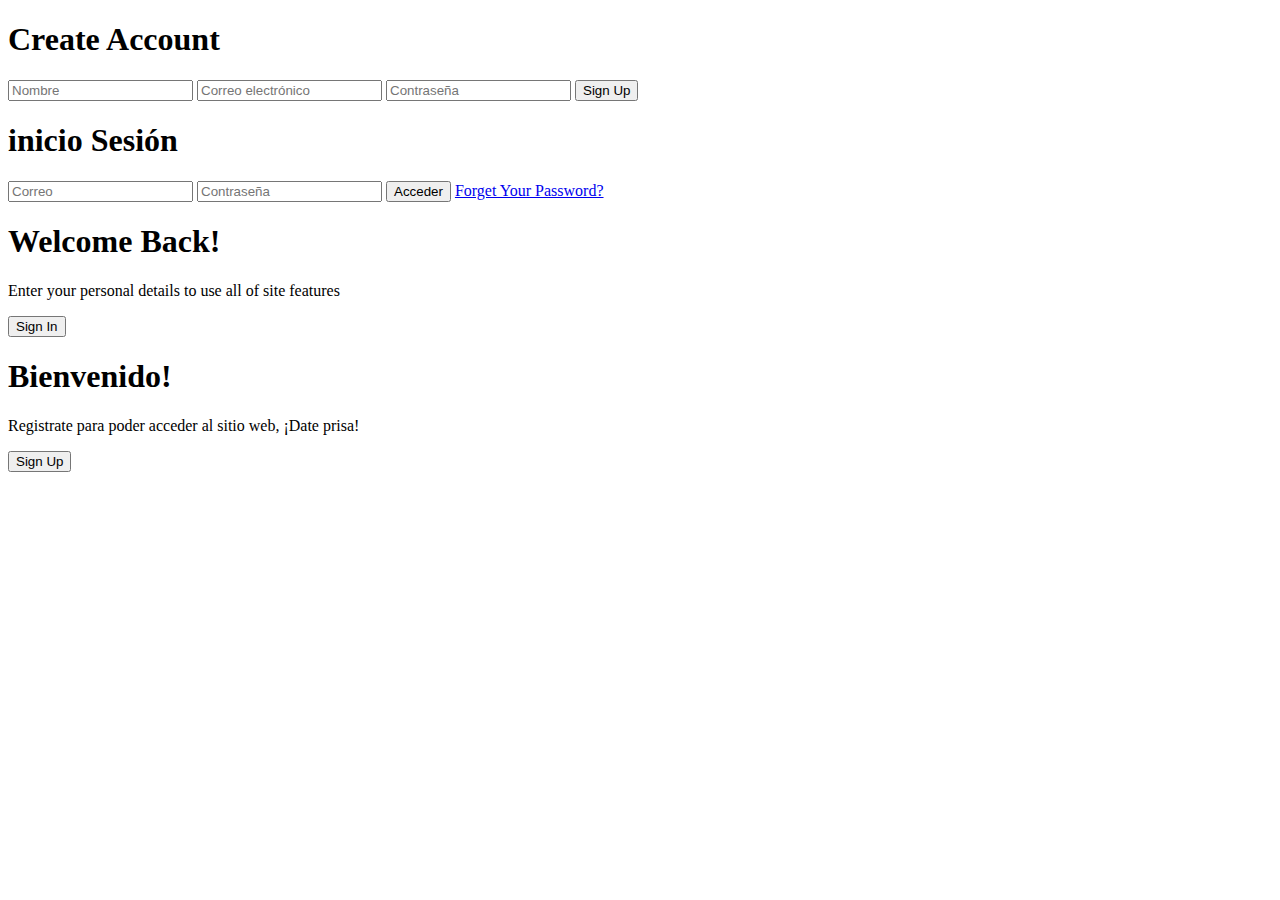
<file: index.html>
<!-- <!DOCTYPE html>
<html lang="es">

<head>
    <meta charset="UTF-8">
    <meta name="viewport" content="width=device-width, initial-scale=1.0">
    <title>Iniciar Sesión</title>
    <link rel="stylesheet" href="http://localhost/restaurante/assets/css/styles.css">
</head>

<body>
    <div class="login-container">
        <div class="form-container">
            <h2>Iniciar Sesión</h2>
            <form id="loginForm" action="login.php" method="post">
                <input type="text" name="correo" placeholder="Correo electrónico" required>
                <input type="password" name="contraseña" placeholder="Contraseña" required>
                <button type="submit">Iniciar Sesión</button>
            </form>
        </div>
        <div class="form-container">
            <h2>Registrarse</h2>
            <form id="registerForm" action="registro.php" method="post">
                <input type="text" name="nombre" placeholder="Nombre" required>
                <input type="text" name="correo" placeholder="Correo electrónico" required>
                <input type="password" name="contraseña" placeholder="Contraseña" required>
                <select name="rol">
                    <option value="usuario">Usuario</option>
                    <option value="admin">Admin</option>
                </select>
                <button type="submit">Registrarse</button>
            </form>
        </div>
        <span class="registerLink">Aun no tienes cuenta?<a href="">Registrate</a></span>
    </div>

    <script src="scripts.js"></script>
    
    
</body>
</html> -->






<!DOCTYPE html>
<html lang="en">

<head>
    <meta charset="UTF-8">
    <meta name="viewport" content="width=device-width, initial-scale=1.0">
    <link rel="stylesheet" href="https://cdnjs.cloudflare.com/ajax/libs/font-awesome/6.5.1/css/all.min.css">   
    <link rel="stylesheet" href="http://localhost/restaurante/assets/css/styles.css">

    <link rel="icon" type="image/svg+xml" href="https://cdn-icons-png.flaticon.com/512/3170/3170733.png" />
    
    <title>Login</title>
</head>
<body>
    <div class="container" id="container">
        <div class="form-container sign-up">
            <form id="registerForm" action="registro.php" method="post">
                <h1>Create Account</h1>
                <input type="text" name="nombre" placeholder="Nombre" required>
                <input type="text" name="correo" placeholder="Correo electrónico" required>
                <input type="password" name="contraseña" placeholder="Contraseña" required>
                <!-- <select name="rol">
                    <option value="usuario">Usuario</option>
                    <option value="admin">Admin</option>
                </select> -->
                <button type="submit">Sign Up</button>
            </form>
        </div>
        <div class="form-container sign-in">
            <form id="loginForm" action="login.php" method="post">
                <h1>inicio Sesión</h1>
    
                <input type="text" name="correo" placeholder="Correo" required>
                <input type="password" name="contraseña" placeholder="Contraseña" required>
                <button type="submit">Acceder</button>
                <a href="#">Forget Your Password?</a>
            </form>
        </div>
        <div class="toggle-container">
            <div class="toggle">
                <div class="toggle-panel toggle-left">
                    <h1>Welcome Back!</h1>
                    <p>Enter your personal details to use all of site features</p>
                    <button class="hidden" id="login">Sign In</button>
                </div>
                <div class="toggle-panel toggle-right">
                    <h1>Bienvenido!</h1>
                    <p>Registrate para poder acceder al sitio web, ¡Date prisa!</p>
                    <button class="hidden" id="register">Sign Up</button>
                </div>
            </div>
        </div>
    </div>
    

    <script src="http://localhost/restaurante/assets/js/scripts.js"></script>

</body>

</html>
</file>
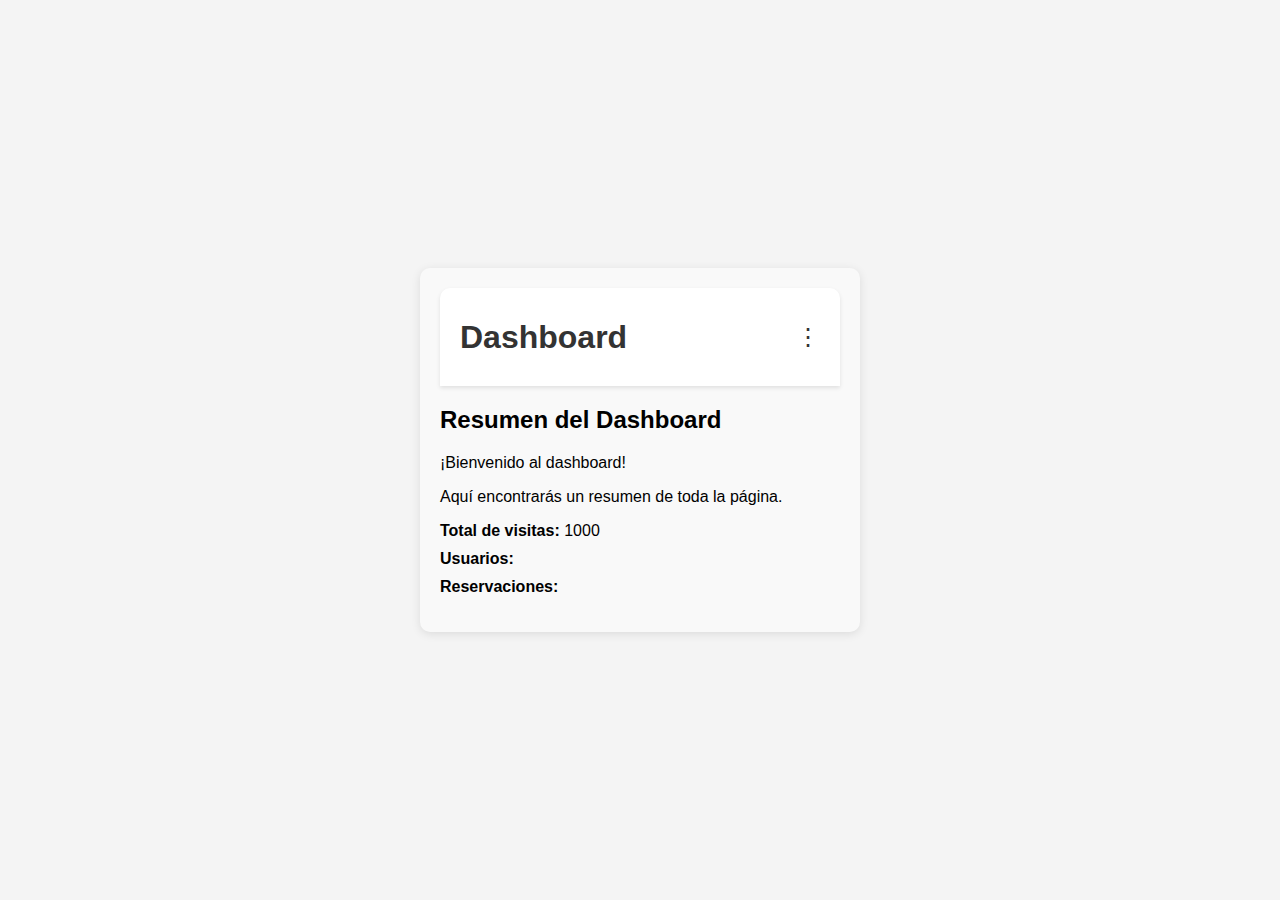
<file: views/admin/admin.html>
<!-- <!DOCTYPE html>
<html lang="en">
<head>
    <meta charset="UTF-8">
    <meta name="viewport" content="width=device-width, initial-scale=1.0">
    <title>DASHBOARD</title>

    <link rel="stylesheet" href="../../assets/css/adm.css">

    <link rel="icon" type="image/svg+xml" href="https://cdn-icons-png.flaticon.com/512/3170/3170733.png" />
</head>
<body>
    <h1>SOY ADMIN</h1>
    
    


    <div class="navbar">
        <div class="logo">
            <img src="https://cdn-icons-png.flaticon.com/512/616/616445.png" alt="Logo">
        </div>
        <div class="nav-buttons">
            <a href="admin.html">Inicio</a>
            <a href="users.html">Users</a>
            <a href="#">Contacto</a>
            <form action="../../logout.php" method="post">
                <button type="submit">Cerrar Sesión</button>
            </form>
        </div>
    </div>


    <h3>Bienvenido a nuestro restaurante</h3>
    <p>Por favor, seleccione una opción:</p>
    <ul>
        <li><a href="mesas2.php">Visualizar Mesas</a></li>
    </ul>
</body>
</html> -->






<!DOCTYPE html>
<html lang="en">

<head>
    <meta charset="UTF-8">
    <meta name="viewport" content="width=device-width, initial-scale=1.0">
    <title>DASHBOARD</title>

    <link rel="icon" type="image/svg+xml" href="https://cdn-icons-png.flaticon.com/512/3170/3170733.png" />
    <style>
        body {
            font-family: 'Helvetica Neue', Arial, sans-serif;
            margin: 0;
            padding: 0;
            background-color: #f4f4f4;
        }

        .container {
            display: flex;
            justify-content: center;
            align-items: center;
            height: 100vh;
        }

        .dashboard {
            background-color: #f9f9f9;
            padding: 20px;
            border-radius: 10px;
            box-shadow: 0 2px 10px rgba(0, 0, 0, 0.1);
            width: 400px;
        }

        nav {
            display: flex;
            justify-content: space-between;
            align-items: center;
            padding: 10px 20px;
            background-color: #fff;
            color: #333;
            border-radius: 10px 10px 0 0;
            box-shadow: 0 2px 4px rgba(0, 0, 0, 0.1);
        }

        .menu-icon {
            font-size: 24px;
        }

        .dropdown-content {
            display: none;
            position: absolute;
            background-color: #fff;
            border: 1px solid #ccc;
            border-radius: 5px;
            box-shadow: 0 2px 4px rgba(0, 0, 0, 0.1);
            z-index: 1;
        }

        .dropdown-content button {
            display: block;
            padding: 10px 20px;
            color: #333;
            text-decoration: none;
            transition: background-color 0.3s ease;
        }

        .dropdown-content a {
            display: block;
            padding: 10px 20px;
            color: #333;
            text-decoration: none;
            transition: background-color 0.3s ease;
        }

        .dropdown-content a:hover {
            background-color: #f5f5f5;
        }

        .dropdown:hover .dropdown-content {
            display: block;
        }

        h1 {
            text-align: center;
            margin-bottom: 20px;
            color: #333;
        }

        ul {
            list-style-type: none;
            padding: 0;
        }

        li {
            margin-bottom: 10px;
        }

        strong {
            font-weight: bold;
        }
    </style>
</head>

<body>

    <div class="container">
        <div class="dashboard">
            <nav>
                <h1>Dashboard</h1>
                <div class="dropdown">
                    <span class="menu-icon">&#8942;</span>
                    <form class="dropdown-content" action="../../logout.php">
                        <a href="users.html">Usuarios</a>
                        <a href="mesas2.php">Mesas</a>
                        <button type="submit">Sign Out</button>
                    </form>
                </div>
            </nav>

            <h2>Resumen del Dashboard</h2>
            <p>¡Bienvenido al dashboard!</p>
            <p>Aquí encontrarás un resumen de toda la página.</p>

            <ul id="usuarios-lista">
                <li><strong>Total de visitas:</strong> 1000</li>
                <li><strong>Usuarios:</strong> <span id="total-usuarios"></span></li>
                <li><strong>Reservaciones:</strong> <span id="total_reservas"></span></li>
            </ul>
        </div>
    </div>

    <script src="script.js"></script>

</body>

</html>
</file>
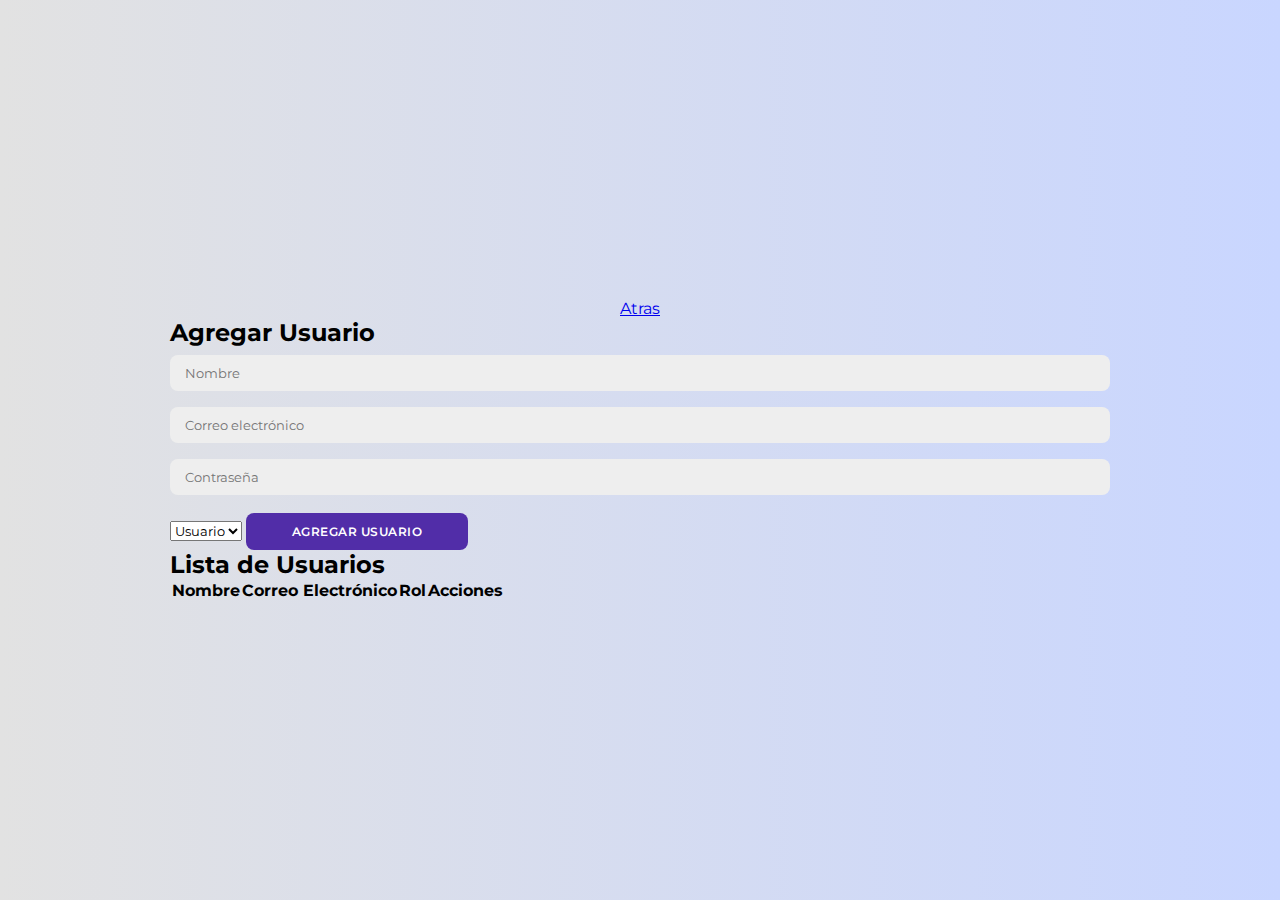
<file: views/admin/users.html>
<!DOCTYPE html>
<html lang="es">

<head>
    <meta charset="UTF-8">
    <meta name="viewport" content="width=device-width, initial-scale=1.0">
    <title>CRUD de Usuarios</title>
    <link rel="stylesheet" href="../../assets/css/adm.css">

    <link rel="icon" type="image/svg+xml" href="https://cdn-icons-png.flaticon.com/512/3170/3170733.png" />
</head>

<body>
    <form action="../../logout.php" method="post">
        <a href="../admin/admin.html">Atras</a>
    </form>




    
<!---->


    <div class="container">
        <h2>Agregar Usuario</h2>
        <form id="formularioUsuario">
            <input type="text" id="nombre" placeholder="Nombre" required>
            <input type="email" id="correo" placeholder="Correo electrónico" required>
            <input type="password" id="contraseña" placeholder="Contraseña" required>
            <select id="rol">
                <option value="usuario">Usuario</option>
                <option value="admin">Admin</option>
            </select>
            <button type="submit">Agregar Usuario</button>
        </form>

        <h2>Lista de Usuarios</h2>
        <table id="tablaUsuarios">
            <thead>
                <tr>
                    <th>Nombre</th>
                    <th>Correo Electrónico</th>
                    <th>Rol</th>
                    <th>Acciones</th>
                </tr>
            </thead>
            <tbody>
                <!-- Aquí se mostrarán los usuarios -->
            </tbody>
        </table>
    </div>

    <!-- Modal para editar usuario -->
    <!-- <div id="modalEditarUsuario" class="modal">
        <div class="modal-content">
            <span class="close">&times;</span>
            <h2>Editar Usuario</h2>
            <form id="formularioEditarUsuario">
                <input type="hidden" id="edit_id" name="edit_id">
                <input type="text" id="edit_nombre" placeholder="Nombre" required>
                <input type="email" id="edit_correo" placeholder="Correo electrónico" required>
                <select id="edit_rol">
                    <option value="usuario">Usuario</option>
                    <option value="admin">Admin</option>
                </select>
                <button type="submit">Guardar Cambios</button>
            </form>
        </div>
    </div> -->

    <script src="https://ajax.googleapis.com/ajax/libs/jquery/3.5.1/jquery.min.js"></script>
    <script src="script.js"></script>

    <script>
        $(document).ready(function () {
            // Función para cargar la lista de usuarios al cargar la página
            function cargarUsuarios() {
                $.ajax({
                    url: 'crud.php',
                    type: 'GET',
                    success: function (response) {
                        var usuarios = JSON.parse(response);
                        var tablaUsuarios = $('#tablaUsuarios tbody');
                        tablaUsuarios.empty(); // Limpiar la tabla antes de agregar usuarios
                        usuarios.forEach(function (usuario) {
                            tablaUsuarios.append('<tr><td>' + usuario.nombre + '</td><td>' + usuario.correo + '</td><td>' + usuario.rol + '</td><td><button class="editarUsuario" data-id="' + usuario.id + '">Editar</button><button class="eliminarUsuario" data-id="' + usuario.id + '">Eliminar</button></td></tr>');
                        });
                    },
                    error: function (xhr, status, error) {
                        console.log('Error al obtener la lista de usuarios:', error);
                    }
                });
            }

            // Cargar la lista de usuarios al cargar la página
            cargarUsuarios();

            // Abrir modal para editar usuario
            $(document).on('click', '.editarUsuario', function () {
                var id = $(this).data('id');
                $.ajax({
                    url: 'crud.php?id=' + id,
                    type: 'GET',
                    success: function (response) {
                        var usuario = JSON.parse(response);
                        $('#edit_id').val(usuario.id);
                        $('#edit_nombre').val(usuario.nombre);
                        $('#edit_correo').val(usuario.correo);
                        $('#edit_rol').val(usuario.rol);
                        $('#modalEditarUsuario').css('display', 'block');
                    },
                    error: function (xhr, status, error) {
                        console.log('Error al obtener el usuario para editar:', error);
                    }
                });
            });

            // Cerrar modal para editar usuario
            $('.close').click(function () {
                $('#modalEditarUsuario').css('display', 'none');
            });

            // Editar un usuario
            $('#formularioEditarUsuario').submit(function (event) {
                event.preventDefault();
                var id = $('#edit_id').val();
                var nombre = $('#edit_nombre').val();
                var correo = $('#edit_correo').val();
                var rol = $('#edit_rol').val();

                $.ajax({
                    url: 'crud.php',
                    type: 'PUT',
                    data: {
                        id: id,
                        nombre: nombre,
                        correo: correo,
                        rol: rol
                    },
                    success: function (response) {
                        console.log(response);
                        $('#modalEditarUsuario').css('display', 'none');
                        cargarUsuarios(); // Volver a cargar la lista de usuarios después de editar uno
                    },
                    error: function (xhr, status, error) {
                        console.log('Error al editar usuario:', error);
                    }
                });
            });

            // Eliminar un usuario
            $(document).on('click', '.eliminarUsuario', function () {
                var id = $(this).data('id');
                if (confirm('¿Estás seguro de eliminar este usuario?')) {
                    $.ajax({
                        url: 'crud.php',
                        type: 'DELETE',
                        data: {
                            id: id
                        },
                        success: function (response) {
                            console.log(response);
                            cargarUsuarios(); // Volver a cargar la lista de usuarios después de eliminar uno
                        },
                        error: function (xhr, status, error) {
                            console.log('Error al eliminar usuario:', error);
                        }
                    });
                }
            });
        });
    </script>
</body>

</html>
</file>
<file: assets/css/adm.css>
@import url('https://fonts.googleapis.com/css2?family=Montserrat:wght@300;400;500;600;700&display=swap');

* {
    margin: 0;
    padding: 0;
    box-sizing: border-box;
    font-family: 'Montserrat', sans-serif;
}

body {
    background-color: #c9d6ff;
    background: linear-gradient(to right, #e2e2e2, #c9d6ff);
    display: flex;
    align-items: center;
    justify-content: center;
    flex-direction: column;
    height: 100vh;
}


input {
    background-color: #eee;
    border: none;
    margin: 8px 0;
    padding: 10px 15px;
    font-size: 13px;
    border-radius: 8px;
    width: 100%;
    outline: none;
}

button {
    background-color: #512da8;
    color: #fff;
    font-size: 12px;
    padding: 10px 45px;
    border: 1px solid transparent;
    border-radius: 8px;
    font-weight: 600;
    letter-spacing: 0.5px;
    text-transform: uppercase;
    margin-top: 10px;
    cursor: pointer;
}

/*Navbar*/
.navbar {
    position: fixed;
    top: 0;
    left: 0;
    width: 100%;
    background-color: #333;
    color: #fff;
    display: flex;
    justify-content: space-between;
    align-items: center;
    padding: 10px 20px;
}

.logo img {
    height: 40px;
    /* ajusta el tamaño según sea necesario */
}

.nav-buttons a {
    color: #fff;
    text-decoration: none;
    margin-left: 20px;
    /* ajusta el espacio entre botones según sea necesario */
}

.nav-buttons a:hover {
    text-decoration: underline;
}
</file>
